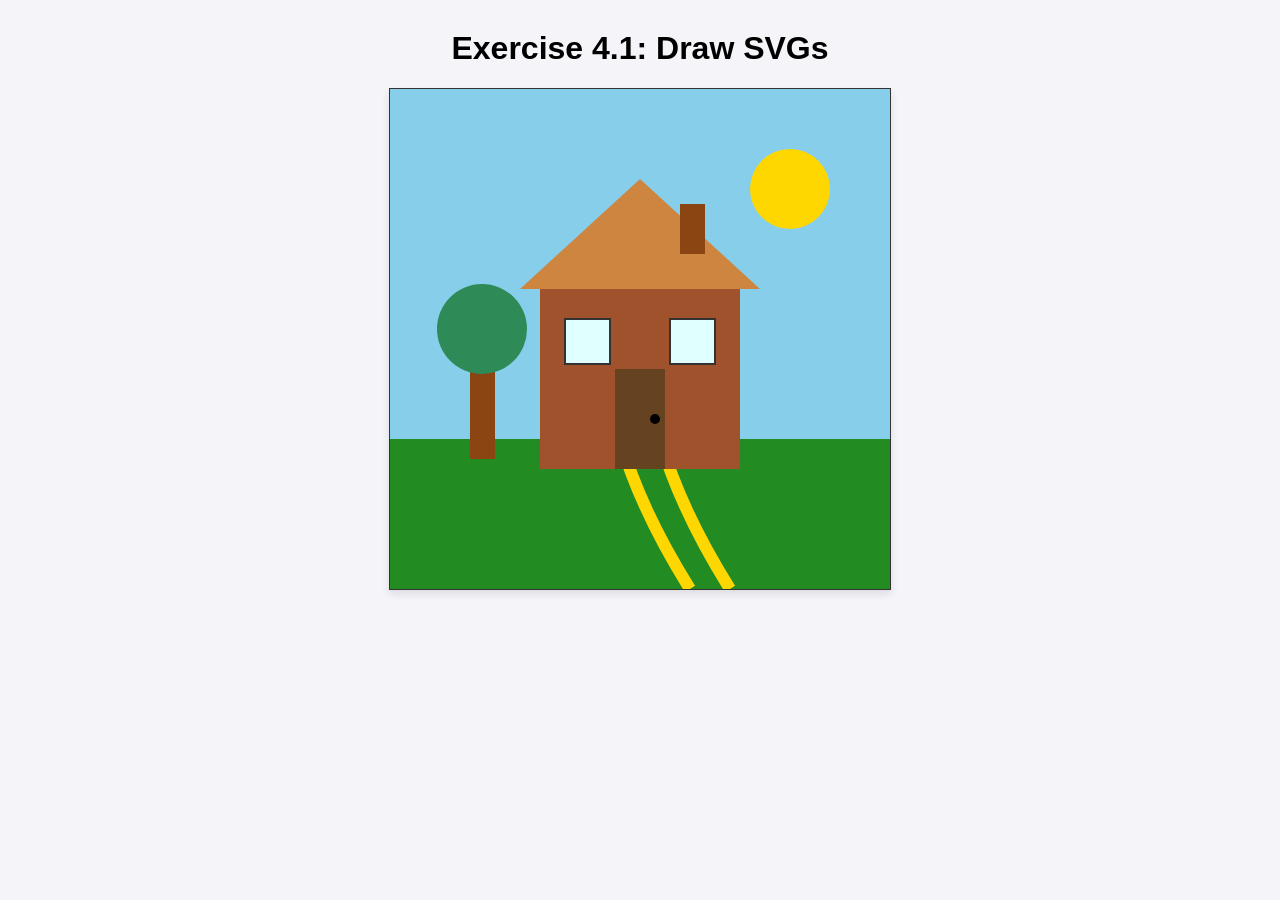
<file: W4/W4.1/index.html>
<!DOCTYPE html>
<html lang="en">
<head>
    <meta charset="UTF-8">
    <style>
        body {
            font-family: Arial, sans-serif;
            text-align: center;
            margin: 30px;
            background-color: #f4f4f9;
        }
        svg {
            border: 1px solid #333;
            background-color: #ffffff;
            box-shadow: 0px 4px 8px rgba(0,0,0,0.1);
        }
    </style>
</head>
<body>

    <h1>Exercise 4.1: Draw SVGs</h1>
    <svg width="500" height="500" viewBox="0 0 500 500">
        
        Sky Background (Rectangle):
        <rect x="0" y="0" width="500" height="350" fill="#87CEEB" />

        Sun (Circle):
        <circle cx="400" cy="100" r="40" fill="#FFD700" />

        Grass Ground (Rectangle):
        <rect x="0" y="350" width="500" height="150" fill="#228B22" />

        Garden Path (Path element):
        <path d="M 230 350 Q 250 420 300 500 M 270 350 Q 290 420 340 500" stroke="#FFD700" stroke-width="12" fill="none" />

        Tree Trunk (Rectangle):
        <rect x="80" y="270" width="25" height="100" fill="#8B4513" />

        Tree Foliage (Circle):
        <circle cx="92" cy="240" r="45" fill="#2E8B57" />

        House Base / Walls (Rectangle):
        <rect x="150" y="200" width="200" height="180" fill="#A0522D" />

        Roof (Polygon):
        <polygon points="130,200 250,90 370,200" fill="#CD853F" />

        Chimney (Rectangle):
        <rect x="290" y="115" width="25" height="50" fill="#8B4513" />

        Front Door & Doorknob:
        <rect x="225" y="280" width="50" height="100" fill="#654321" />
        <circle cx="265" cy="330" r="5" fill="black" />

        Group Element (<g>) with transform/translate for Windows:
        <g transform="translate(0, 0)">
            Left Window:
            <rect x="175" y="230" width="45" height="45" fill="#E0FFFF" stroke="#333" stroke-width="2" />
            Right Window:
            <rect x="280" y="230" width="45" height="45" fill="#E0FFFF" stroke="#333" stroke-width="2" />
        </g>
    </svg>

</body>
</html>
</file>
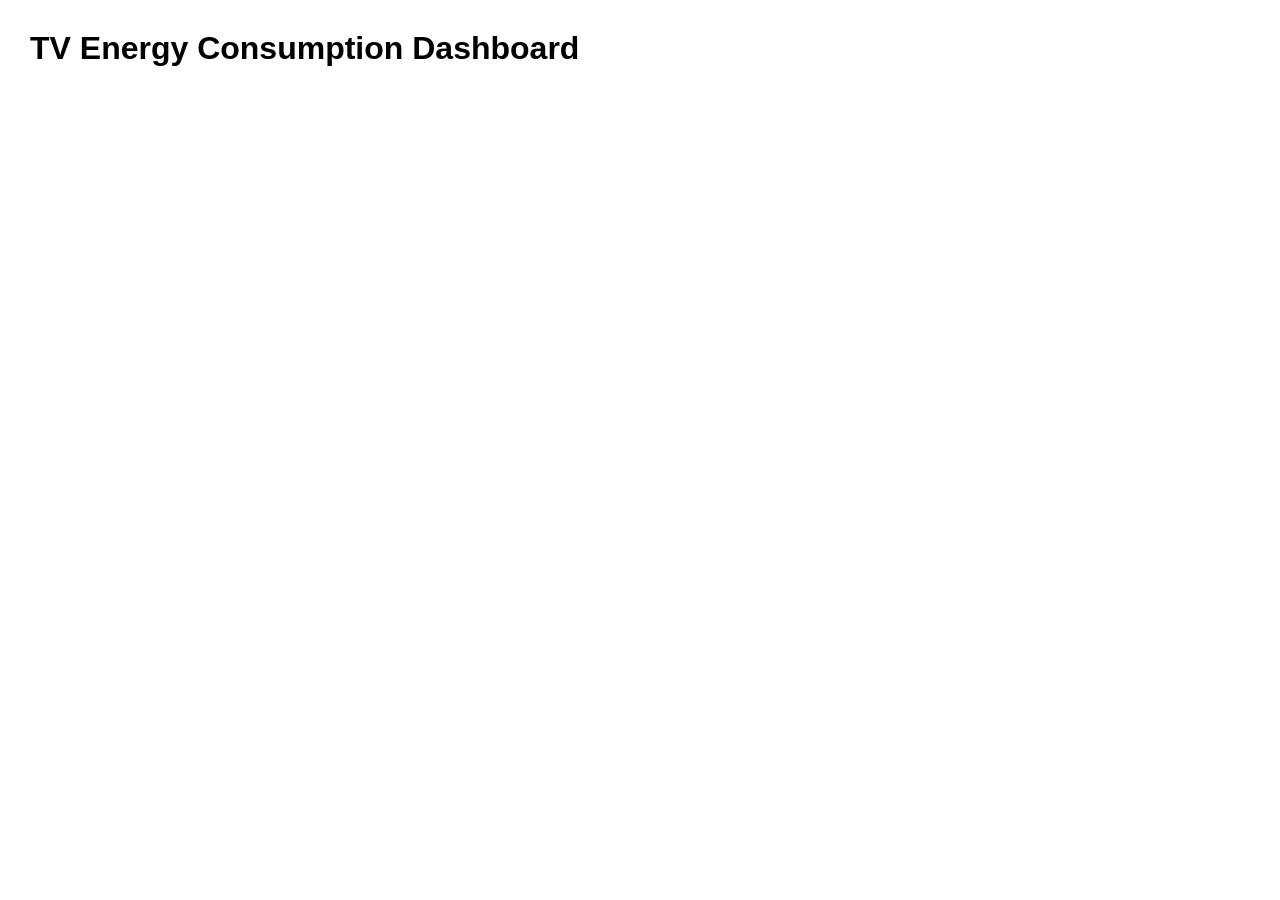
<file: W4/W4.3/index.html>
<!DOCTYPE html>
<html lang="en">
<head>
    <meta charset="UTF-8">
    <meta name="viewport" content="width=device-width, initial-scale=1.0">
    <title>Energy Consumption - Exercise 4.3</title>
    
    <!-- Link your CSS file -->
    <link rel="stylesheet" href="style.css">
    
    <!-- Load D3.js library (v7) -->
    <script src="https://d3js.org/d3.v7.min.js"></script>
    
    <!-- Load your main.js script file -->
    <script src="main.js" defer></script>
</head>
<body>

    <h1>TV Energy Consumption Dashboard</h1>

    <!-- Container class that keeps our D3 SVG responsive -->
    <div class="responsive-svg-container"></div>

</body>
</html>
</file>
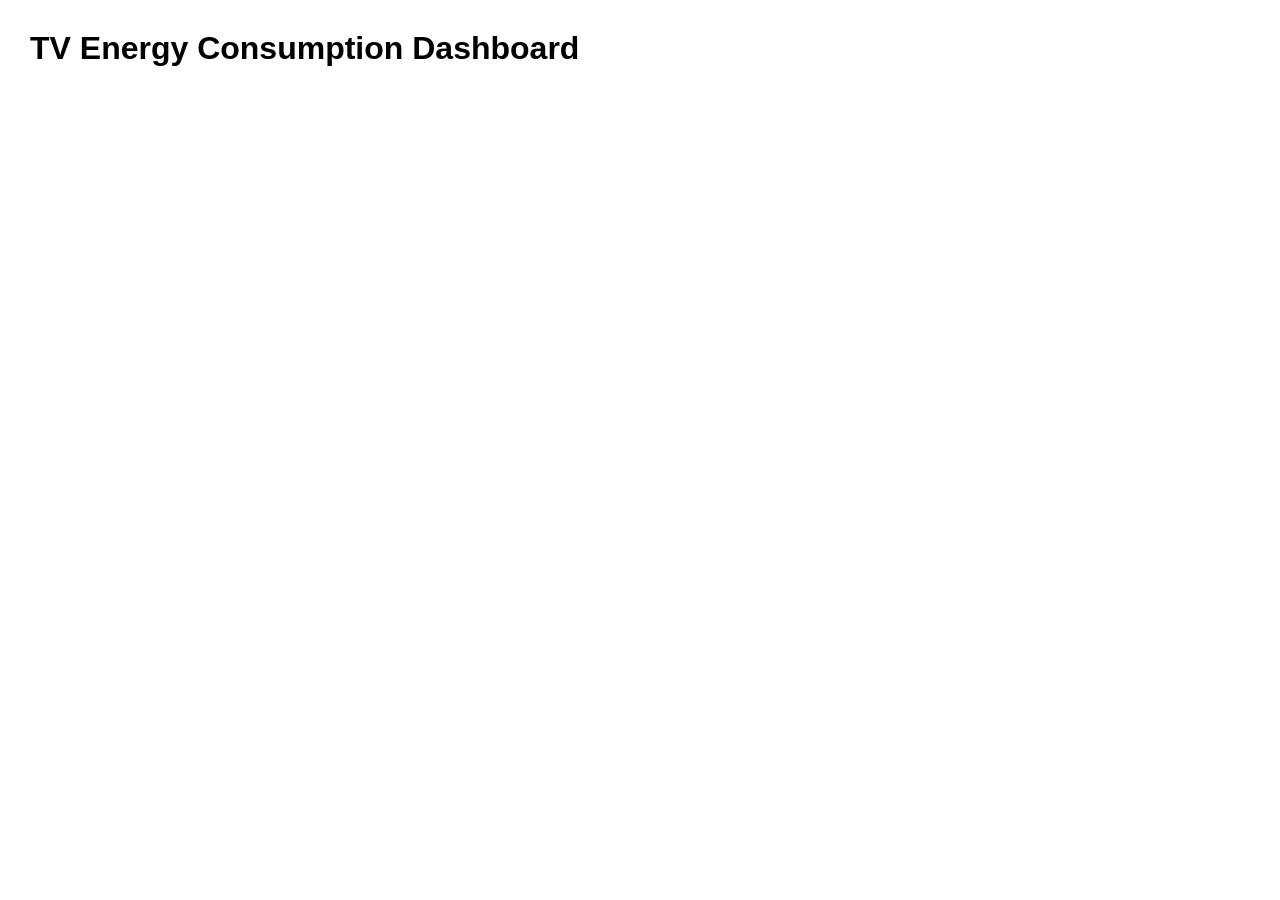
<file: W4/W4.4/index.html>
<!DOCTYPE html>
<html lang="en">
<head>
    <meta charset="UTF-8">
    <meta name="viewport" content="width=device-width, initial-scale=1.0">
    <title>TV Energy Consumption - Exercise 4.4</title>
    
    <!-- Link your CSS file -->
    <link rel="stylesheet" href="style.css">
    
    <!-- Load D3.js library (v7) -->
    <script src="https://d3js.org/d3.v7.min.js"></script>
    
    <!-- Load your main.js script file -->
    <script src="main.js" defer></script>
</head>
<body>

    <h1>TV Energy Consumption Dashboard</h1>

    <!-- Responsive SVG container div -->
    <div class="responsive-svg-container"></div>

</body>
</html>
</file>
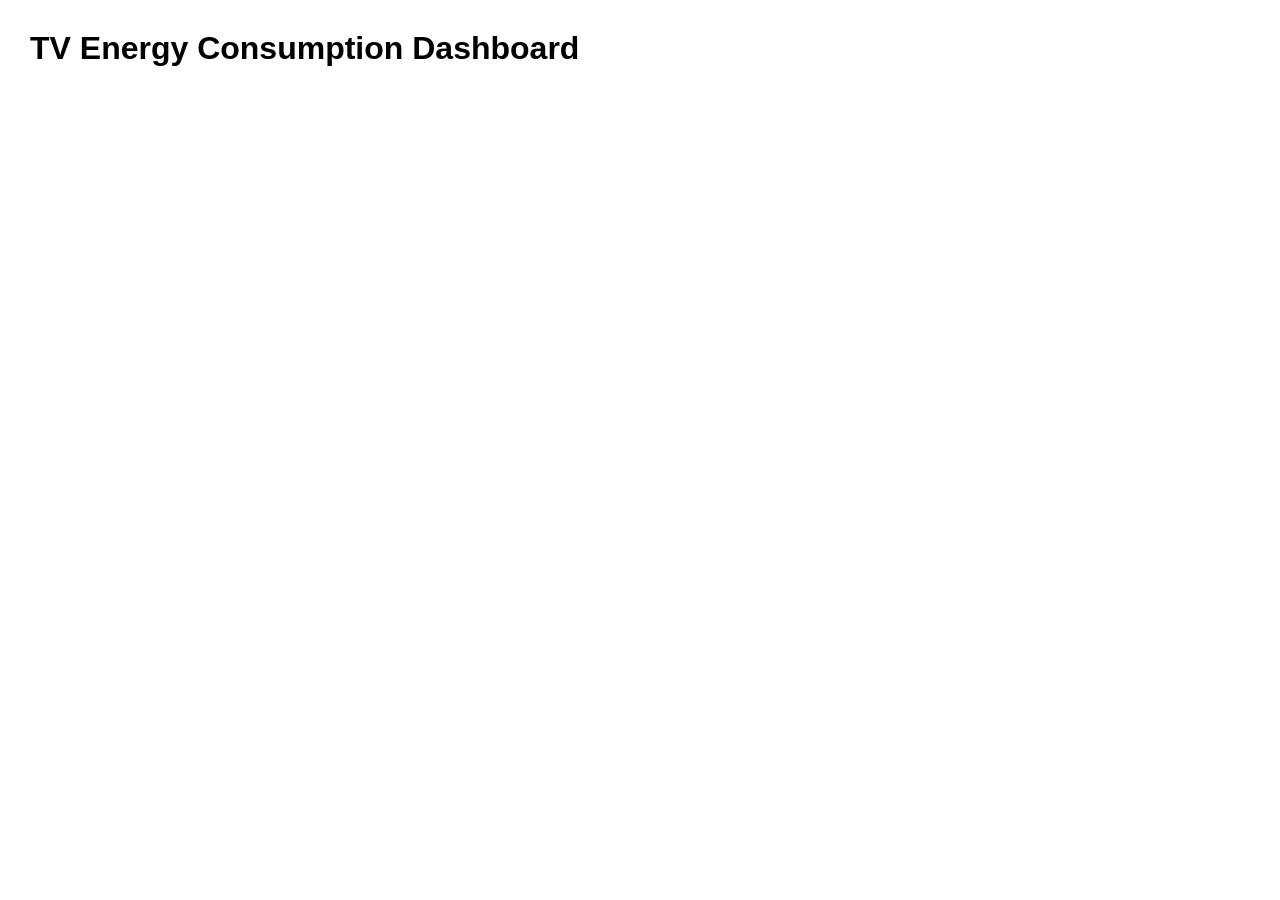
<file: W5/W5.1/index.html>
<!DOCTYPE html>
<html lang="en">
<head>
    <meta charset="UTF-8">
    <meta name="viewport" content="width=device-width, initial-scale=1.0">
    <title>Vertical Bar Chart - Exercise 5.1</title>
    
    <!-- Link your CSS file -->
    <link rel="stylesheet" href="style.css">
    
    <!-- Load D3.js library (v7) -->
    <script src="https://d3js.org/d3.v7.min.js"></script>
    
    <!-- Load your main.js script file -->
    <script src="main.js" defer></script>
</head>
<body>

    <h1>TV Energy Consumption Dashboard</h1>

    <!-- Container for our vertical bar chart with axes -->
    <div id="bar-chart"></div>

</body>
</html>
</file>
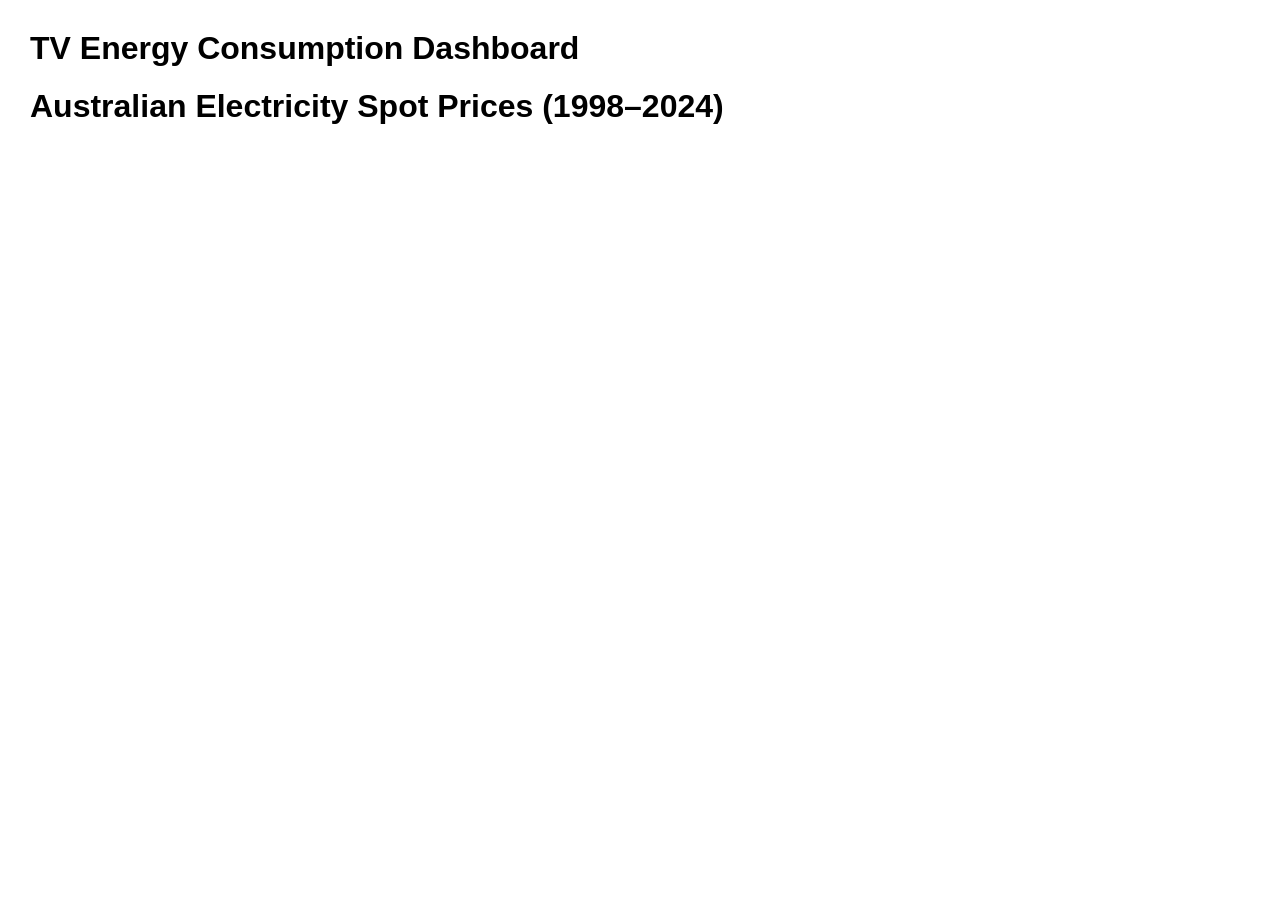
<file: W5/W5.2/index.html>
<!DOCTYPE html>
<html lang="en">
<head>
    <meta charset="UTF-8">
    <meta name="viewport" content="width=device-width, initial-scale=1.0">
    <title>Energy & Electricity Price Dashboard - Exercise 5.2</title>
    
    <!-- Link your CSS file -->
    <link rel="stylesheet" href="style.css">
    
    <!-- Load D3.js library (v7) -->
    <script src="https://d3js.org/d3.v7.min.js"></script>
    
    <!-- Load your chart script files -->
    <script src="main.js" defer></script>
    <script src="line-chart.js" defer></script>
</head>
<body>

    <h1>TV Energy Consumption Dashboard</h1>
    <div id="bar-chart"></div>

    <h1>Australian Electricity Spot Prices (1998–2024)</h1>
    <div id="line-chart"></div>

</body>
</html>
</file>
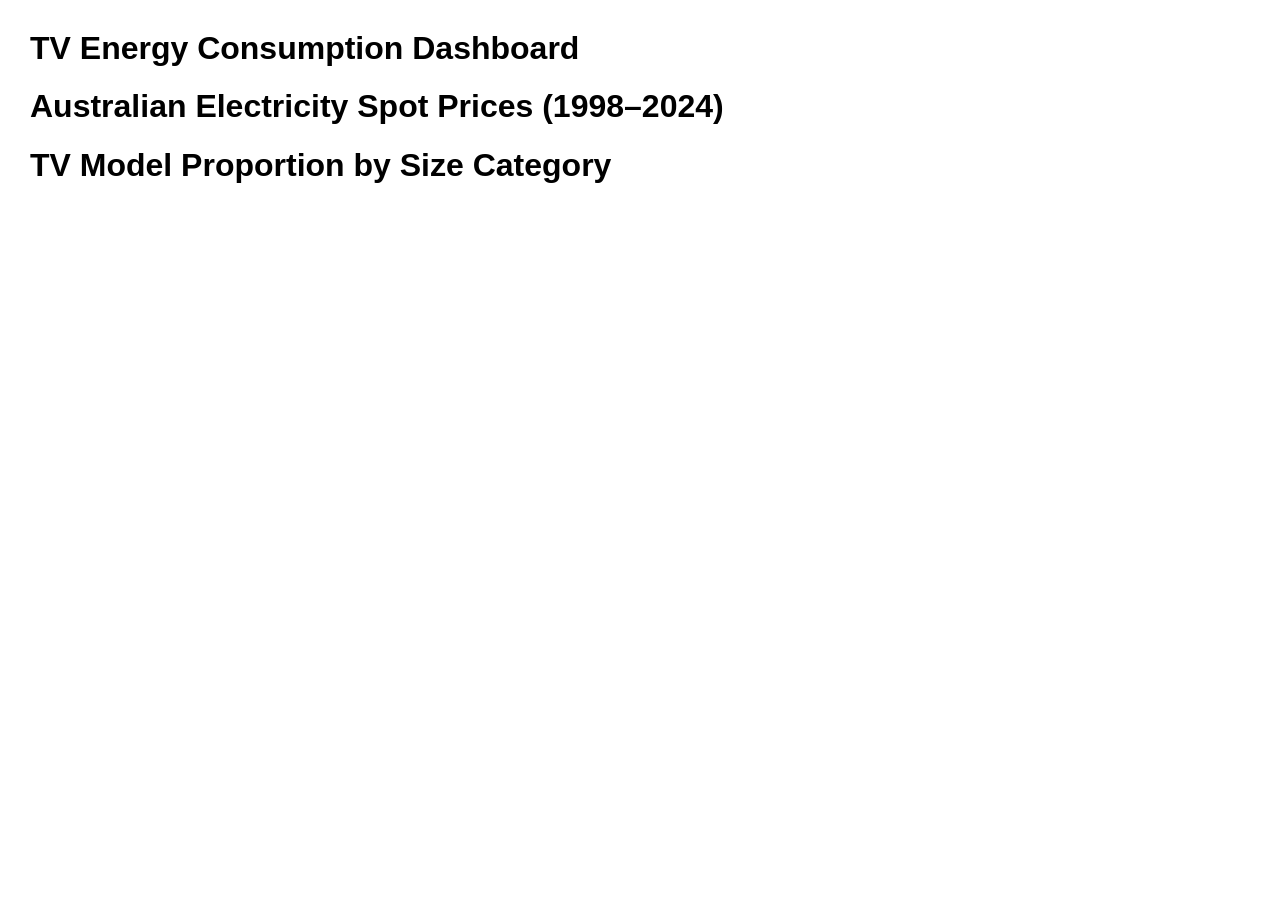
<file: W5/W5.3/index.html>
<!DOCTYPE html>
<html lang="en">
<head>
    <meta charset="UTF-8">
    <meta name="viewport" content="width=device-width, initial-scale=1.0">
    <title>TV Dashboard - Exercise 5.3 Donut Chart</title>
    
    <!-- Link your CSS file -->
    <link rel="stylesheet" href="style.css">
    
    <!-- Load D3.js library (v7) -->
    <script src="https://d3js.org/d3.v7.min.js"></script>
    
    <!-- Load your chart script files -->
    <script src="main.js" defer></script>
    <script src="line-chart.js" defer></script>
    <script src="donut-chart.js" defer></script>
</head>
<body>

    <h1>TV Energy Consumption Dashboard</h1>
    <div id="bar-chart"></div>

    <h1>Australian Electricity Spot Prices (1998–2024)</h1>
    <div id="line-chart"></div>

    <h1>TV Model Proportion by Size Category</h1>
    <div id="donut-chart"></div>

</body>
</html>
</file>
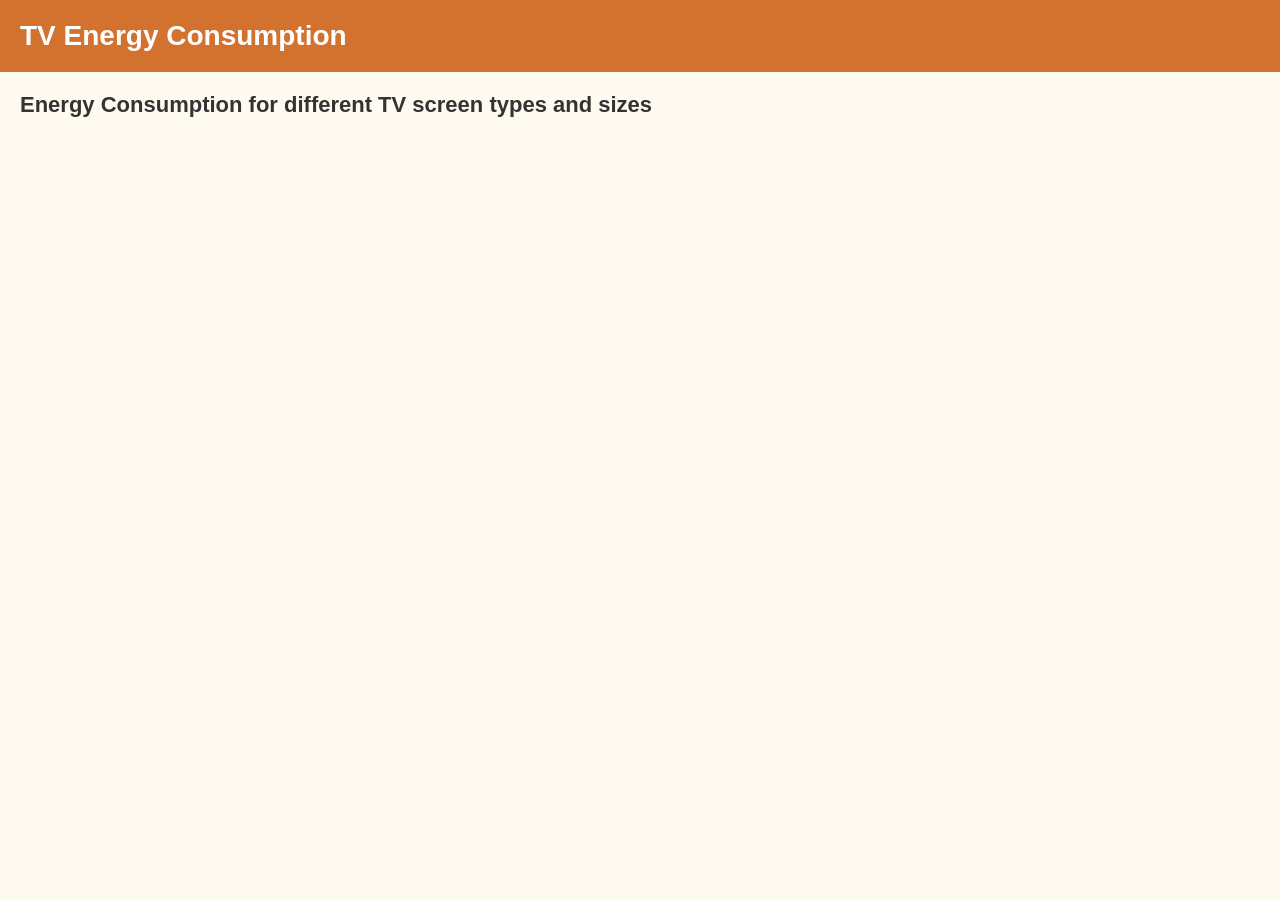
<file: W6/W6.1/index.html>
<!DOCTYPE html>
<html lang="en">
<head>
    <meta charset="UTF-8">
    <meta name="viewport" content="width=device-width, initial-scale=1.0">
    <title>TV Energy Consumption - Exercise 6.1</title>
    
    <!-- Link CSS files -->
    <link rel="stylesheet" href="css/base.css">
    <link rel="stylesheet" href="css/visualisation.css">
</head>
<body>

    <header>
        <h1>TV Energy Consumption</h1>
    </header>

    <main>
        <h2>Energy Consumption for different TV screen types and sizes</h2>

        <!-- Container for our histogram -->
        <div id="histogram"></div>
    </main>

    <!-- Load D3.js library (v7) and JS modules in correct dependency order -->
    <script src="https://d3js.org/d3.v7.min.js"></script>
    <script src="js/load-data.js"></script>
    <script src="js/shared-constants.js"></script>
    <script src="js/interactions.js"></script>
    <script src="js/histogram.js"></script>

</body>
</html>
</file>
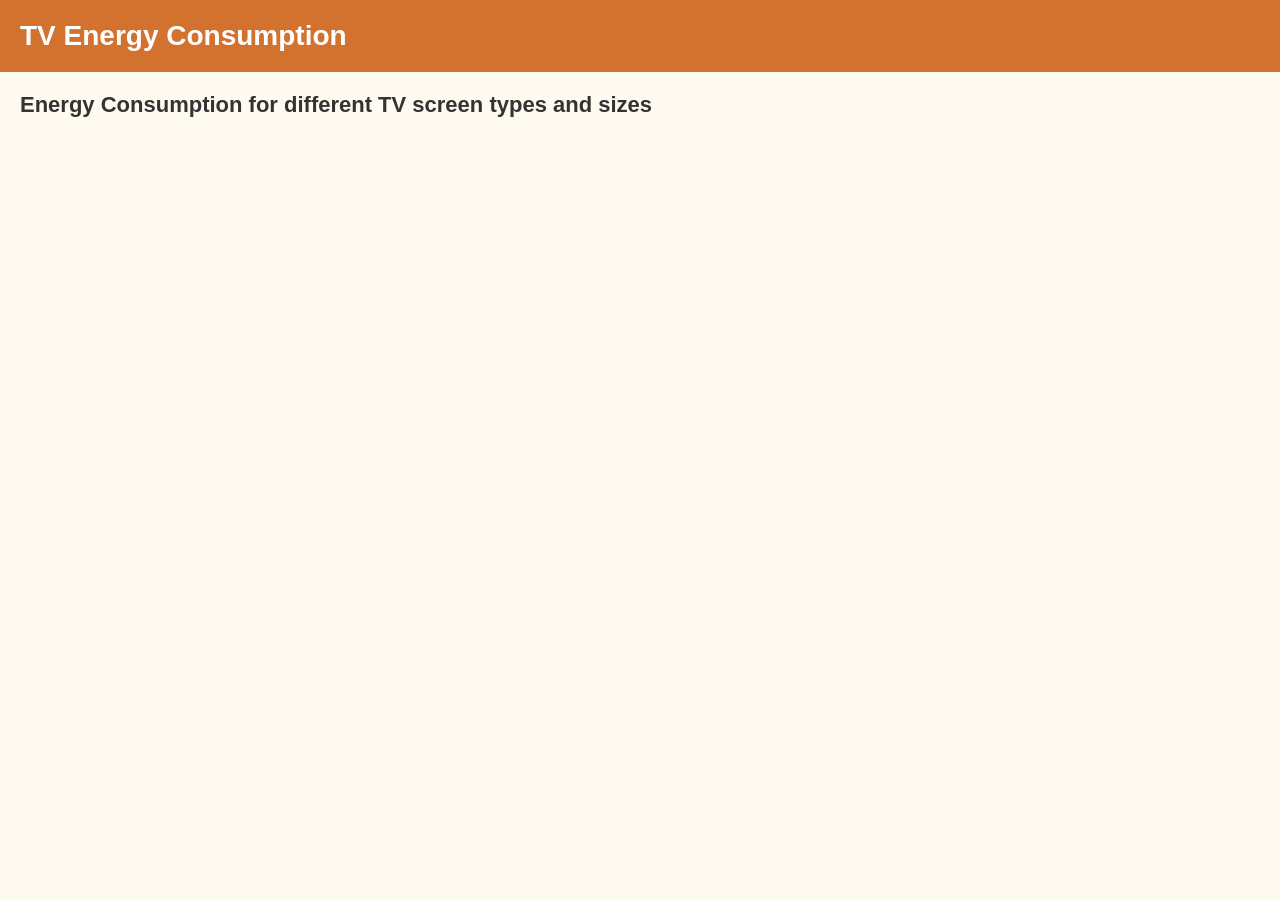
<file: W6/W6.2/index.html>
<!DOCTYPE html>
<html lang="en">
<head>
    <meta charset="UTF-8">
    <meta name="viewport" content="width=device-width, initial-scale=1.0">
    <title>TV Energy Consumption - Exercise 6.2</title>
    
    <!-- Link CSS files -->
    <link rel="stylesheet" href="css/base.css">
    <link rel="stylesheet" href="css/visualisation.css">
</head>
<body>

    <header>
        <h1>TV Energy Consumption</h1>
    </header>

    <main>
        <h2>Energy Consumption for different TV screen types and sizes</h2>
        
        <!-- Filter buttons container -->
        <div id="filters_screen"></div>

        <!-- Container for our histogram -->
        <div id="histogram"></div>
    </main>

    <!-- Load D3.js library (v7) and JS modules in correct dependency order -->
    <script src="https://d3js.org/d3.v7.min.js"></script>
    <script src="js/load-data.js"></script>
    <script src="js/shared-constants.js"></script>
    <script src="js/interactions.js"></script>
    <script src="js/histogram.js"></script>

</body>
</html>
</file>
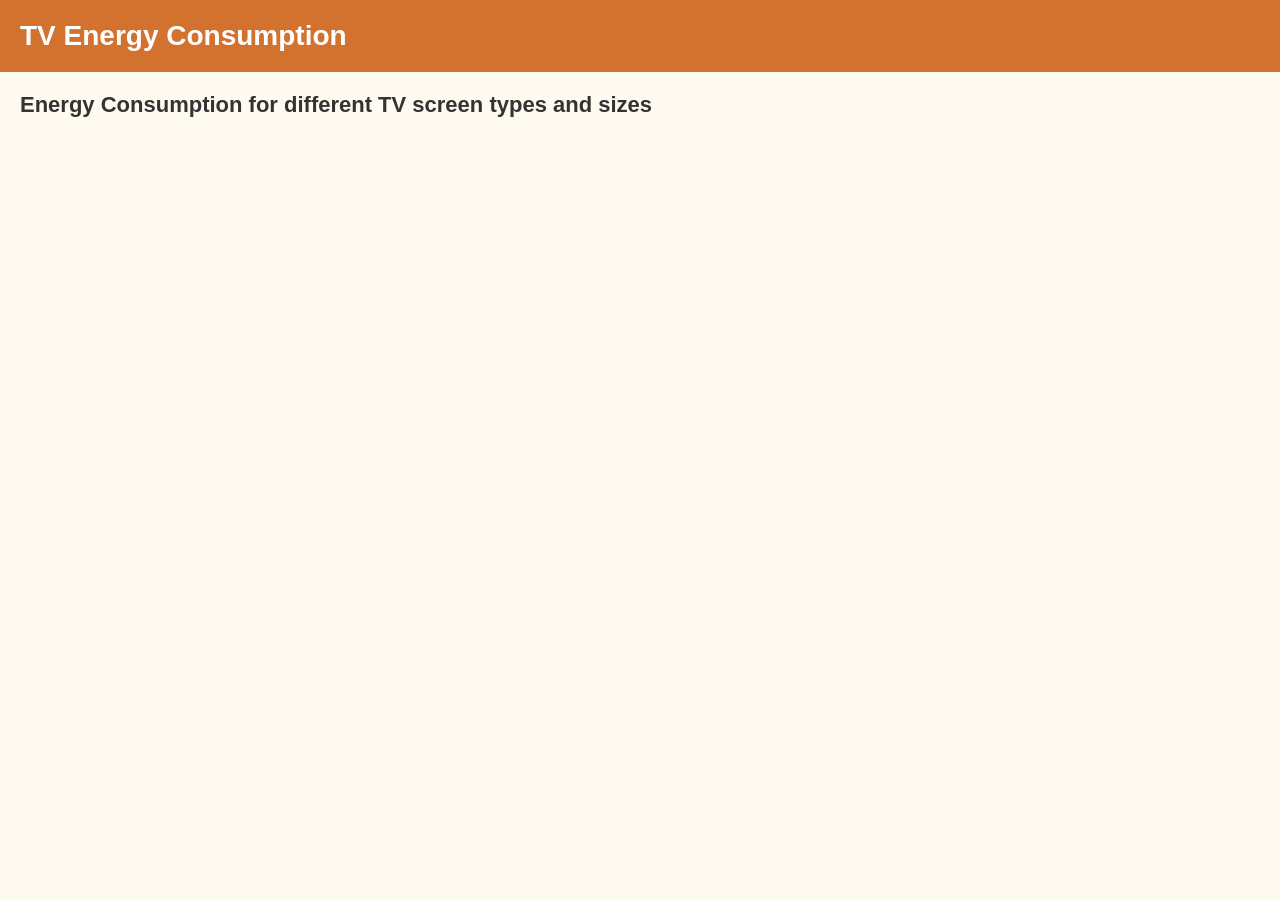
<file: W6/W6.3/index.html>
<!DOCTYPE html>
<html lang="en">
<head>
    <meta charset="UTF-8">
    <meta name="viewport" content="width=device-width, initial-scale=1.0">
    <title>TV Energy Consumption - Exercise 6.3</title>
    
    <!-- Link CSS files -->
    <link rel="stylesheet" href="css/base.css">
    <link rel="stylesheet" href="css/visualisation.css">
</head>
<body>

    <header>
        <h1>TV Energy Consumption</h1>
    </header>

    <main>
        <h2>Energy Consumption for different TV screen types and sizes</h2>

        <!-- Filter buttons container -->
        <div id="filters_screen"></div>

        <!-- Container for our histogram -->
        <div id="histogram"></div>

        <!-- Container for our scatterplot -->
        <div id="scatterplot" class="responsive-svg-container"></div>
    </main>

    <!-- Load D3.js library (v7) and JS modules in correct dependency order -->
    <script src="https://d3js.org/d3.v7.min.js"></script>
    <script src="js/load-data.js"></script>
    <script src="js/shared-constants.js"></script>
    <script src="js/interactions.js"></script>
    <script src="js/histogram.js"></script>
    <script src="js/scatterplot.js"></script>

</body>
</html>
</file>
<file: W4/W4.3/style.css>
body {
    font-family: Arial, sans-serif;
    margin: 30px;
}

.responsive-svg-container {
    margin-right: auto;
    margin-left: auto;
    width: 100%;
    max-width: 1200px;
}
</file>
<file: W4/W4.4/style.css>
body {
    font-family: Arial, sans-serif;
    margin: 30px;
}

.responsive-svg-container {
    margin-right: auto;
    margin-left: auto;
    width: 100%;
    max-width: 1200px;
}
</file>
<file: W5/W5.1/style.css>
body {
    font-family: Arial, sans-serif;
    margin: 30px;
}

.responsive-svg-container {
    margin-right: auto;
    margin-left: auto;
    width: 100%;
    max-width: 1200px;
}
</file>
<file: W5/W5.2/style.css>
body {
    font-family: Arial, sans-serif;
    margin: 30px;
}

.responsive-svg-container {
    margin-right: auto;
    margin-left: auto;
    width: 100%;
    max-width: 1200px;
}
</file>
<file: W5/W5.3/style.css>
body {
    font-family: Arial, sans-serif;
    margin: 30px;
}

.responsive-svg-container {
    margin-right: auto;
    margin-left: auto;
    width: 100%;
    max-width: 1200px;
}
</file>
<file: W6/W6.1/css/base.css>
body {
    font-family: Arial, sans-serif;
    margin: 0;
    padding: 20px;
    background-color: #fffaf0; /* Matches bodyBackgroundColor */
    color: #333;
}

header {
    background-color: #d3722e;
    color: white;
    padding: 20px;
    margin: -20px -20px 20px -20px;
}

h1 {
    margin: 0;
    font-size: 28px;
}

h2 {
    font-size: 22px;
    margin-bottom: 5px;
}
</file>
<file: W6/W6.1/css/visualisation.css>
svg {
    background-color: #fffaf0;
}

.bar {
    shape-rendering: crispEdges;
}

.axis path,
.axis line {
    fill: none;
    stroke: #333;
    shape-rendering: crispEdges;
}

.axis text {
    font-size: 11px;
    fill: #333;
}
</file>
<file: W6/W6.2/css/base.css>
body {
    font-family: Arial, sans-serif;
    margin: 0;
    padding: 20px;
    background-color: #fffaf0;
    color: #333;
}

header {
    background-color: #d3722e;
    color: white;
    padding: 20px;
    margin: -20px -20px 20px -20px;
}

h1 {
    margin: 0;
    font-size: 28px;
}

h2 {
    font-size: 22px;
    margin-bottom: 5px;
}

/* --- Filter Buttons Styling --- */
#filters_screen {
    margin-bottom: 20px;
}

.filter {
    background-color: #d3722e; /* Inactive color */
    color: white;
    border: none;
    padding: 10px 20px;
    margin-right: 10px;
    border-radius: 6px;
    font-size: 14px;
    font-weight: bold;
    cursor: pointer;
    transition: background-color 0.2s ease;
}

.filter:hover {
    opacity: 0.9;
}

.filter.active {
    background-color: #fac471; /* Active/Selected color */
    color: #333;
}
</file>
<file: W6/W6.2/css/visualisation.css>
svg {
    background-color: #fffaf0;
}

.bar {
    shape-rendering: crispEdges;
}

.axis path,
.axis line {
    fill: none;
    stroke: #333;
    shape-rendering: crispEdges;
}

.axis text {
    font-size: 11px;
    fill: #333;
}
</file>
<file: W6/W6.3/css/base.css>
body {
    font-family: Arial, sans-serif;
    margin: 0;
    padding: 20px;
    background-color: #fffaf0;
    color: #333;
}

header {
    background-color: #d3722e;
    color: white;
    padding: 20px;
    margin: -20px -20px 20px -20px;
}

h1 {
    margin: 0;
    font-size: 28px;
}

h2 {
    font-size: 22px;
    margin-bottom: 5px;
}

/* --- Filter Buttons Styling --- */
#filters_screen {
    margin-bottom: 20px;
}

.filter {
    background-color: #d3722e; /* Inactive color */
    color: white;
    border: none;
    padding: 10px 20px;
    margin-right: 10px;
    border-radius: 6px;
    font-size: 14px;
    font-weight: bold;
    cursor: pointer;
    transition: background-color 0.2s ease;
}

.filter:hover {
    opacity: 0.9;
}

.filter.active {
    background-color: #fac471; /* Active/Selected color */
    color: #333;
}
</file>
<file: W6/W6.3/css/visualisation.css>
svg {
    background-color: #fffaf0;
}

.bar {
    shape-rendering: crispEdges;
}

.axis path,
.axis line {
    fill: none;
    stroke: #333;
    shape-rendering: crispEdges;
}

.axis text {
    font-size: 11px;
    fill: #333;
}
</file>
